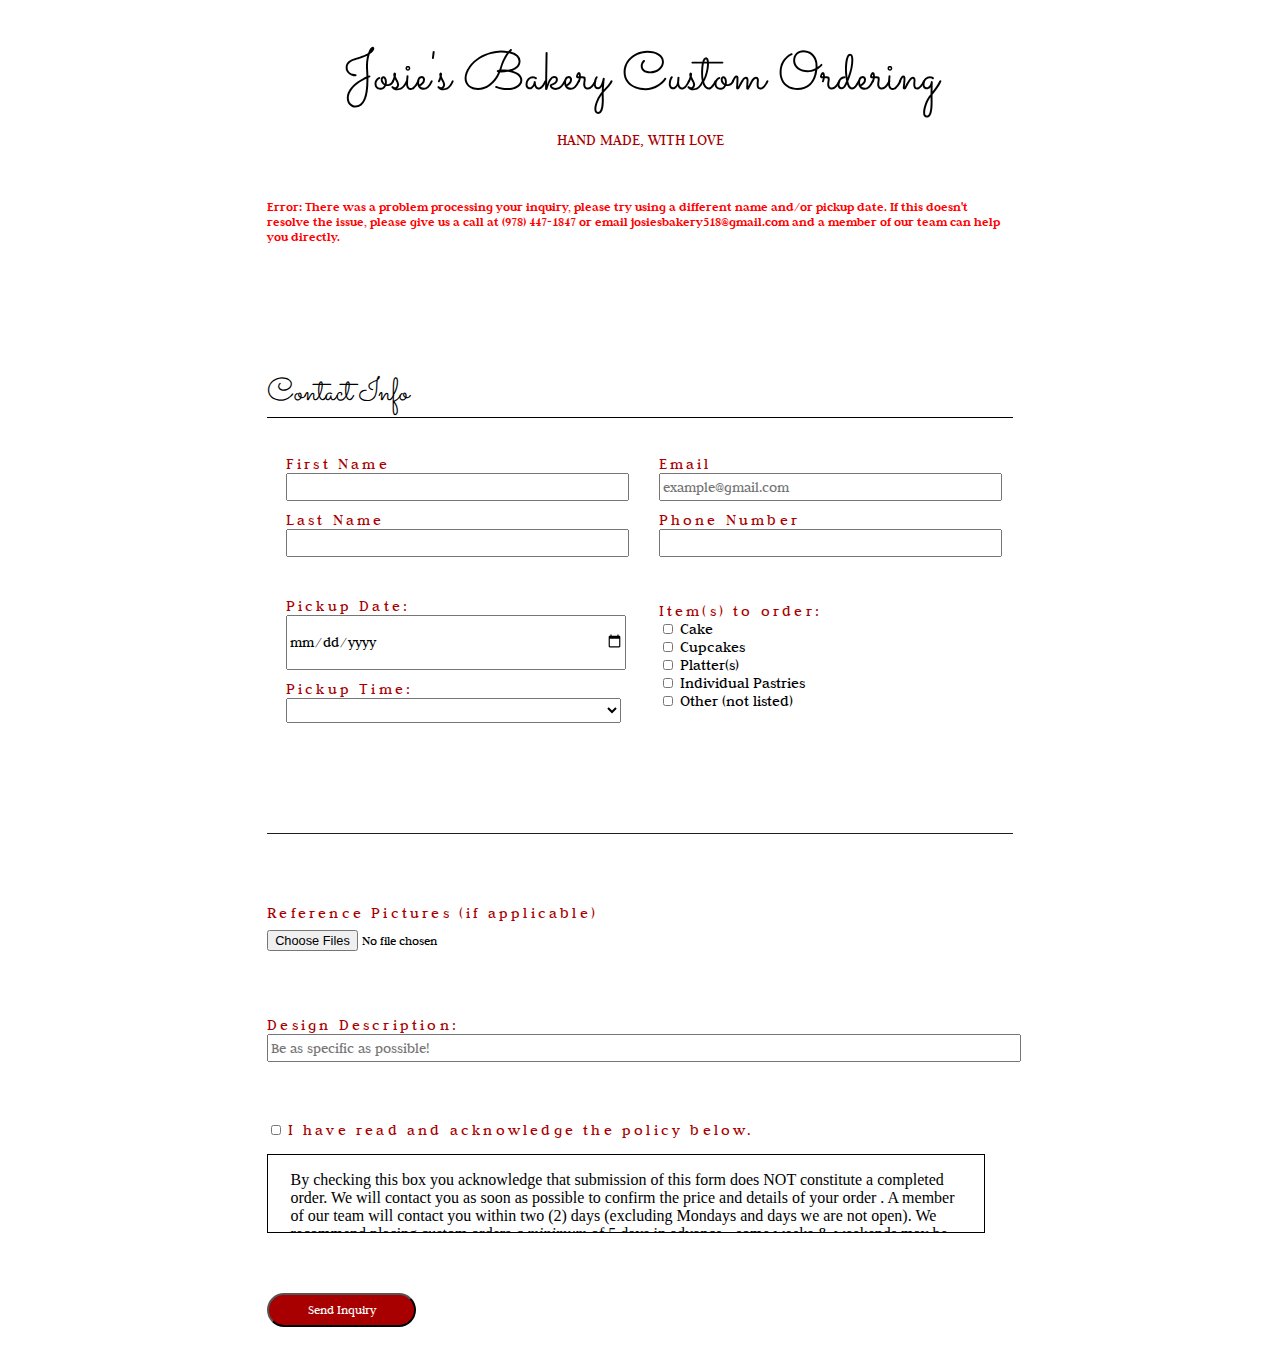
<file: main-version/templates/index.html>
<!DOCTYPE html>

<html>

<head>
  <meta charset="utf-8">
</head>
<header>
  <link rel="stylesheet" href="../static/form.css">
  <link rel="stylesheet" href="https://fonts.googleapis.com/css?family=Sacramento">
  <link rel="stylesheet" href="https://fonts.googleapis.com/css?family=Judson">
</header>

<body>

  <div class="title">Josie's Bakery Custom Ordering</div>
  <div class="subtitle">HAND MADE, WITH LOVE</div>

  <div id='errorMessageDiv' {{errorStatus}}>
    <h2 id='errorMessage'>Error: There was a problem processing your inquiry, please try using a different name and/or pickup date. If this doesn't resolve the issue, please give us a call at (978) 447-1847 or email josiesbakery518@gmail.com and a member of our team can help you directly.</h2>
  </div>

  <div class="bodyContainer">

    <div class="formColumn">
      <form id="formID" name="formName" action="/received" method="post" enctype="multipart/form-data">

        <div class="labelRow" id="contactInfoLabel">
          <div class="optionsLabel">Contact Info</div>
        </div>

        <!-- First Row == F&L Name, Email, Phone -->
        <div class="nameInputRow">
          <div class="childColumn" id="fNameColumn">
            <label class="inputLabel">First Name</label><br>
            <input type="text" class="infoInput" id="firstName" name="First Name" value="" required><br>
            <label class="inputLabel">Last Name</label><br>
            <input type="text" class="infoInput" id="lastName" name="Last Name" value="" required> 
          </div>
          <div class="childColumn" id="lNameColumn">
            <label class="inputLabel">Email</label><br>
            <input type="email" class="infoInput" id="emailLabel" name="Email" value=""
              placeholder="example@gmail.com" required><br>
            <label class="inputLabel">Phone Number</label><br>
            <input type="tel" class="infoInput" id="phoneInput" name="Phone Number" value="" required>
          </div>
        </div>


        <!-- Second Row == Pickup Date & Time & options selection -->
        <div class="date-itemsInputRow">

          <!-- Left Column -->
          <div class="childColumn" id="dateColumn">
            <label class="inputLabel">Pickup Date:</label>
            <input type="date" class="infoInput" id="dateInput" name="Date" value="" onChange="checkTimes()"
              required>

            <label class="inputLabel">Pickup Time:</label><br>
            <select type="select" class="infoInput" id="timeInput" value="" name="Time" required>
              <option value=""> </option>
              <option class="options" value="900am" id="900am" name="900am">9:00 AM</option>
              <option class="options" value="930am" id="930am" name="930am">9:30 AM</option>
              <option class="options" value="1000am" id="1000am" name="1000am">10:00 AM</option>
              <option class="options" value="1030am" id="1030am" name="1030am">10:30 AM</option>
              <option class="options" value="1100am" id="1100am" name="1100am">11:00 AM</option>
              <option class="options" value="1130am" id="1130am" name="1130am">11:30 AM</option>
              <option class="options" value="1200pm" id="1200pm" name="1200pm">12:00 PM</option>
              <option class="options" value="1230pm" id="1230pm" name="1230pm">12:30 PM</option>
              <option class="options" value="100pm" id="100pm" name="100pm">1:00 PM</option>
              <option class="options" value="130pm" id="130pm" name="130pm">1:30 PM</option>
              <option class="options" value="200pm" id="200pm" name="200pm">2:00 PM</option>
              <option class="options" value="230pm" id="230pm" name="230pm">2:30 PM</option>
              <option class="options" value="300pm" id="300pm" name="300pm">3:00 PM</option>
              <option class="options" value="330pm" id="330pm" name="330pm">3:30 PM</option>
              <option class="options" value="400pm" id="400pm" name="400pm">4:00 PM</option>
              <option class="options" value="430pm" id="430pm" name="430pm">4:30 PM</option>
              <option class="options" value="500pm" id="500pm" name="500pm">5:00 PM</option>
              <option class="options" value="530pm" id="530pm" name="530pm">5:30 PM</option>
              <option class="options" value="600pm" id="600pm" name="600pm">6:00 PM</option>
              <option class="options" value="630pm" id="630pm" name="630pm">6:30 PM</option>
              <option class="options" value="700pm" id="700pm" name="700pm">7:00 PM</option>
              <option class="options" value="730pm" id="730pm" name="730pm">7:30 PM</option>
            </select>

            <script type="text/javascript">

              // Code for restricting the date people can choose 
              // --> Doesn't allow booking within 3 days
              // --> Blocks out days in the past

              var today = new Date();
              var dd = today.getDate() + 4; //add 4 days so people can't place custom orders witin 3 days
              var mm = today.getMonth() + 1;
              var yyyy = today.getFullYear();

              // Checks that mm & dd are valid inputs to dateInput
              function mmddToString() {
                if (dd < 10) {dd = '0' + dd;}
                else {dd.toString();}
                if (mm < 10) {mm = '0' + mm;}
                else {mm.toString();}
              }

              mmddToString();

              lom31 = ['01', '03', '05', '07', '10', '12'];
              lom30 = ['04', '06', '09', '11'];

              // Make sure today + 4 is a valid day
              // --> Not "Sept 31st", "Feb 29th" etc . . .
              if ((lom31.includes(mm) && dd > 31) || (lom30.includes(mm) && dd > 30)) {

                // Convert mm and dd back to decimal (int)
                mm = parseInt(mm);
                dd = parseInt(dd);

                // Find how many days over
                diff = 30 - dd;

                // Check if mm + 1 is 13 (Jan) 
                // --> If yes: mm -> 0
                if ((mm + 1) == 13) {mm = 0;}
                // --> If no: mm -> mm + 1
                else {mm = mm + 1;}

                // Set the day to the correct day based on the difference & make diff positive
                dd = diff * -1;

                // Reset mm & dd to strings
                mmddToString();
              }

              today = yyyy + '-' + mm + '-' + dd;
              document.getElementById("dateInput").setAttribute("min", today);


              // Function that updates the options for time based on the selected day of the week
              // IDEA *** get rid of the "day of week" field and somehow convert the input from the 
              //          "dateInput" field to recognize the day of the week instead
              // --> For now this will do

              function checkTimes() {

                // Get the currently selected value of dayOfWeek

                var selectedDate = document.getElementById("dateInput").valueAsDate;
                var thisDate = new Date(selectedDate);
                var dow = thisDate.getDay();

                // Check if Monday is selected
                if (dow == 0) {
                  document.getElementById("dateInput").value = null;
                  alert("We are closed on Mondays :(")
                }
                // Lists of the off hours for each day/range of days 
                var tues_weds_thurs_off_hours = ['900am', '930am', '600pm', '630pm', '700pm', '730pm'];
                var fri_sat_off_hours = ['900am', '930am'];
                var sun_off_hours = ['500pm', '530pm', '600pm', '630pm', '700pm', '730pm'];

                // List of all the possible times 
                var timeOffPossibilities = ['900am', '930am', '1000am', '1030am', '1100am', '1130am', '1200pm', '1230pm', '100pm', '130pm', '200pm', '230pm', '300pm', '400pm', '430pm', '500pm', '530pm', '600pm', '630pm', '700pm', '730pm'];

                // Call the setDisabled function based on the currently selected day in dayOfWeek
                if (dow == 6) {setDisabled(sun_off_hours);}
                else if (dow >= 1 && dow < 4) {setDisabled(tues_weds_thurs_off_hours);}
                else if (dow >= 4 && dow <= 5) {setDisabled(fri_sat_off_hours);}


                // Takes in a list of times to be disabled 
                // --> Disables those times in the timeInput
                // --> Enables all other times in the timeInput 

                function setDisabled(dayOffHoursList) {
                  for (var i = 0; i < timeOffPossibilities.length; i++) {
                    thisTime = document.getElementById(timeOffPossibilities[i]);
                    if (dayOffHoursList.includes(timeOffPossibilities[i])) {
                      thisTime.disabled = true;
                    }
                    else {thisTime.disabled = false;}
                  }
                }
              }

              // Calls checkTimes the first time the script runs to initialize
              checkTimes();

            </script>
          </div>

          <!-- Right Column -->
          <div class="childColumn" id="itemsSelectionColumn">
            <label class="inputLabel" id="itemsToOrderLabel">Item(s) to order:</label><br>
            <!-- Cake option -->
            <input type="checkbox" class="typeOption" id="cakeOption" value="on" name="Cake Order"
              onchange="updateOptions(0)">
            <label class="typeOptionLabel">Cake</label><br>
            <!-- Cupcake option -->
            <input type="checkbox" class="typeOption" id="cupcakeOption" value="on" name="Cupcake Order"
              onchange="updateOptions(1)">
            <label class="typeOptionLabel">Cupcakes</label><br>
            <!-- Platter option -->
            <input type="checkbox" class="typeOption" id="platterOption" value="on" name="Platter Order"
              onchange="updateOptions(2)">
            <label class="typeOptionLabel">Platter(s)</label><br>
            <!-- Pastries option -->
            <input type="checkbox" class="typeOption" id="pastriesOption" value="on" name="Pastries Order"
              onchange="updateOptions(3)">
            <label class="typeOptionLabel">Individual Pastries</label><br>
            <!-- Other option -->
            <input type="checkbox" class="typeOption" id="otherOption" value="on" name="Other Order"
              onchange="updateOptions(4)">
            <label class="typeOptionLabel">Other (not listed)</label><br><br>
          </div>

        </div>

        <!-- Cake Options -->
        <div class="labelRow" id="cakeLabelRow">
          <div class="optionsLabel" id="cakeOptionsLabel">Cake Options</div>
        </div>
        <div class="optionsRow" id="cakeOptionsRow">
          <!-- Break cake options row into two columns -->

          <!-- Left Column -->
          <div class="childColumn" name="cakeLeftColumn" id="cakeLeftColumn">
            <label class="inputLabel" id="cakeSizeLabel">Cake Size</label><br>
            <select class="typeSelect" id="cakeSize" value="" name="Cake Size">
              <option value=""> </option>
              <option class="options" value="6 inch" id="6_inch">6 inch</option>
              <option class="options" value="7 inch" id="7_inch">7 inch</option>
              <option class="options" value="8 inch" id="8_inch">8 inch</option>
              <option class="options" value="9 inch" id="9_inch">9 inch</option>
              <option class="options" value="10 inch" id="10_inch">10 inch</option>
              <option class="options" value="11 inch" id="11_inch">11 inch</option>
              <option class="options" value="12 inch" id="12_inch">12 inch</option>
              <option class="options" value="customSize" id="customSize">Other/Tiered</option>
              <option class="options" value="unsure" id="unsure">Unsure</option>
            </select><br>

            <label class="inputLabel" id="servingCountLabel">Number of Servings</label><br>
            <input type="number" class="infoInput" id="servingCount" name="Serving Count" value="" min="0"><br>

            <label class="inputLabel" id="outsideBCFlavor">Outer Buttercream</label><br>
            <select class="typeSelect" id="outsideBCFlavor" name="Outside Buttercream">
              <option value=""> </option>
              <option class="options" value="Vanilla" id="bcOVanilla">Vanilla</option>
              <option class="options" value="Chocolate" id="bcOChocolate">Chocolate</option>
              <option class="options" value="Cream Cheese" id="bcOCreamCheese">Cream Cheese</option>
              <option class="options" value="Strawberry" id="bcOStrawberry">Strawberry</option>
              <option class="options" value="Raspberry" id="bcORaspberry">Raspberry</option>
              <option class="options" value="Lemon" id="bcOLemon">Lemon</option>
              <option class="options" value="Coconut" id="bcOCoconut">Coconut</option>
              <option class="options" value="Almond" id="bcOAlmond">Almond</option>
              <option class="options" value="Nutella" id="bcONutella">Nutella</option>
              <option class="options" value="Peanut Butter" id="bcOPeanutButter">Peanut Butter</option>
              <option class="options" value="Oreo" id="bcOOreo">Oreo</option>
              <option class="options" value="Caramel" id="bcOCaramel">Caramel</option>
              <option class="options" value="Caramel Macchiato" id="bcOCaramelMacc">Caramel Macchiato</option>
              <option class="options" value="Cookie Butter" id="bcOCookieButter">Cookie Butter</option>
              <option class="options" value="Cannoli with chips" id="bcOCannCC">Cannoli WITH Choc. Chips</option>
              <option class="options" value="Cannoli no chips" id="bcOCannPL">Cannoli NO Choc. Chips</option>
              <option class="options" value="Fondant" id="bcOFondant">Fondant (Covered)</option>
              <option class="options" value="Other" id="bcOOther">Other/Not Listed</option>
            </select>
          </div>

          <!-- Right Column -->
          <div class="childColumn" name="cakeRightColumn" id="cakeRightColumn">
            <label class="inputLabel" id="cakeFlavorLabel">Cake Flavor</label><br>
            <select class="typeSelect" id="cakeFlavor" name="Cake Flavor">
              <option value=""> </option>
              <option class="options" value="White" id="ckWhite">White</option>
              <option class="options" value="Yellow" id="ckYellow">Yellow</option>
              <option class="options" value="Chocolate" id="ckChocolate">Chocolate</option>
              <option class="options" value="Red Velvet" id="ckRedVelvet">Red Velvet</option>
              <option class="options" value="Funfetti" id="ckFunfetti">Funfetti</option>
              <option class="options" value="Carrot" id="ckCarrot">Carrot</option>
              <option class="options" value="Spice" id="ckSpice">Spice</option>
              <option class="options" value="Marble" id="ckMarble">Marble</option>
            </select><br>

            <label class="inputLabel" id="bcFillingLabel">Filling Flavor</label><br>
            <select class="typeSelect" id="bcFilling" name="Buttercream Filling">
              <option value=""> </option>
              <option class="options" value="Vanilla" id="bcFVanilla">Vanilla</option>
              <option class="options" value="Chocolate" id="bcFChocolate">Chocolate</option>
              <option class="options" value="Cream Cheese" id="bcFCreamCheese">Cream Cheese</option>
              <option class="options" value="Strawberry" id="bcFStrawberry">Strawberry</option>
              <option class="options" value="Raspberry" id="bcFRaspberry">Raspberry</option>
              <option class="options" value="Lemon" id="bcFLemon">Lemon</option>
              <option class="options" value="Coconut" id="bcFCoconut">Coconut</option>
              <option class="options" value="Almond" id="bcFAlmond">Almond</option>
              <option class="options" value="Nutella" id="bcFNutella">Nutella</option>
              <option class="options" value="Peanut Butter" id="bcFPeanutButter">Peanut Butter</option>
              <option class="options" value="Oreo" id="bcFOreo">Oreo</option>
              <option class="options" value="Caramel" id="bcFCaramel">Caramel</option>
              <option class="options" value="Caramel Macchiato" id="bcFCaramelMacc">Caramel Macchiato</option>
              <option class="options" value="Cookie Butter" id="bcFCookieButter">Cookie Butter</option>
              <option class="options" value="Cannoli with chips" id="bcFCannCC">Cannoli WITH Choc. Chips</option>
              <option class="options" value="Cannoli no chips" id="bcFCannPL">Cannoli NO Choc. Chips</option>
              <option class="options" value="Other" id="bcFOther">Other/Not Listed</option>
            </select><br>

            <label class="inputLabel" id="messageInputLabel">Message (Writing)</label>
            <input type="text" class="infoInput" placeholder='"Happy Birthday John"' name="Message" value="">
          </div>
        </div>


        <!-- Cupcake Options -->
        <div class="labelRow" id="cupcakeLabelRow">
          <div class="optionsLabel" id="cupcakeOptionsLabel">Cupcake Options</div>
        </div>
        <div class="optionsRow" id="cupcakeOptionsRow">

          <!-- Left Column -->
          <div class="childColumn" id="cupcakeLeftColumn">

            <!-- Cupcake flavor(s) selection -->
            <label class="inputLabel" id="cupcakeFlavorLabel">Cupcake Flavors [count]</label><br>

            <input type="number" class="ccTypeOption" value="" id="ccWhite" name="White Cupcakes" min="0">
            <label class="typeOptionLabel" id="ccWhiteLabel">White</label><br>

            <input type="number" class="ccTypeOption" value="" id="ccYellow" name="Yellow Cupcakes" min="0">
            <label class="typeOptionLabel" id="ccYellowLabel">Yellow</label><br>

            <input type="number" class="ccTypeOption" value="" id="ccChocolate" name="Chocolate Cupcakes" min="0">
            <label class="typeOptionLabel" id="ccChocolateLabel">Chocolate</label><br>

            <input type="number" class="ccTypeOption" value="" id="ccRedVelvet" name="RV Cupcakes" min="0">
            <label class="typeOptionLabel" id="ccRedVelvetLabel">Red Velvet</label><br>

            <input type="number" class="ccTypeOption" value="" id="ccFunfetti" name="Funfetti Cupcakes" min="0">
            <label class="typeOptionLabel" id="ccFunfettiLabel">Funfetti</label><br>

            <input type="number" class="ccTypeOption" value="" id="ccCarrot" name="Carrot Cupcakes" min="0">
            <label class="typeOptionLabel" id="ccCarrotLabel">Carrot</label><br>

            <input type="number" class="ccTypeOption" value="" id="ccSpice" name="Spice Cupcakes" min="0">
            <label class="typeOptionLabel" id="ccSpiceLabel">Spice</label><br>

          </div>

          <!-- Right Column -->
          <div class="childColumn" id="cupcakeRightColumn">

            <!-- Selection -->
            <label class="inputLabel" id="ccSelectionLabel">Type/Size:</label><br>

            <input type="number" class="ccTypeOption" id="ccMini" name="Mini Cupcakes" min="0">
            <label class="typeOptionLabel" value="" id="ccWhiteLabel">Mini (pre-order only)</label><br>

            <input type="number" class="ccTypeOption" id="ccStandard" name="Standard Cupcakes" min="0">
            <label class="typeOptionLabel" value="" id="ccStandardLabel">Standard</label><br>

            <label class="inputLabel" id="ccDescLabel">Buttercream Flavor(s)</label>
            <input type="text" class="infoInput" id="ccButtercreamDesc" placeholder='Ex. "6x vanilla & 6x chocolate"'
              name="Cupcake Buttercream ">
          </div>
        </div>


        <!-- Platter Options -->
        <div class="labelRow" id="platterLabelRow">
          <label class="optionsLabel" id="platterOptionsLabel">Platter Options</label>
        </div>
        <div class="optionsRow" id="platterOptionsRow">
          <!-- Left Column -->
          <div class="childColumn" id="plattersLeftColumn">
            <label class="inputLabel" id="pastryPlattersLabel">Pastry Platters</label><br><br>
            <input type="number" value="" id="smPastryPlatterCount" class="platTypeOption" name="Sm. Pastry Platter" min="0">
            <label class="typeOptionLabel" id="smPastryPlatterCountLabel">Small (~35 pieces)</label><br>
            <input type="number" value="" id="lgPastryPlatterCount" class="platTypeOption" name="Lg. Pastry Platter" min="0">
            <label class="typeOptionLabel" id="smPastryPlatterCountLabel">Large (~50 pieces)</label>
          </div>
          <!-- Right Column -->
          <div class="childColumn" id="plattersRightColumn">
            <label class="inputLabel" id="pastryPlattersLabel">Cookie Platters</label><br><br>
            <input type="number" value="" id="smCookiePlatterCount" class="platTypeOption" name="Sm. Cookie Platter" min="0">
            <label class="typeOptionLabel" id="smCookiePlatterCountLabel">Small (~35 pieces)</label><br>
            <input type="number" value="" id="lgCookiePlatterCount" class="platTypeOption" name="Lg. Cookie Platter" min="0">
            <label class="typeOptionLabel" id="smCookiePlatterCountLabel">Large (~50 pieces)</label>
          </div>
        </div>


        <!-- Pastry Options -->
        <div class="labelRow" id="pastriesLabelRow">
          <label class="optionsLabel" id="pastriesOptionsLabel">Pastry Options</label>
        </div>
        <div class="optionsRow" id="pastriesOptionsRow">
          <div class="childColumn" id="pastriesInputColumn">
            <label class="inputLabel" id="pastriesInputLabel">List the pastries you'd like:</label>
            <textarea id="pastriesInput" class="infoInput"
              placeholder='Ex. "24 chocolate chip cannolis, 12 plain cannolis"' name="Pastries"></textarea>
          </div>
        </div>


        <!-- Other Options -->
        <div class="labelRow" id="otherLabelRow">
          <label class="optionsLabel" id="Other Options">Other Options</label>
        </div>
        <div class="optionsRow" id="otherOptionsRow">
          <div class="childColumn" id="otherInputColumn">
            <label class="inputLabel" id="otherInputLabel">Please describe what you are looking for:</label>
            <textarea id="otherInput" class="infoInput" name="Other Description"></textarea>
          </div>
        </div>

        <br>
        <hr class="divider">
        <!-- Image/Reference Input -->
        <div id="imageInputDiv">
          <br><label class="inputLabel" id="imgInputLabel">Reference Pictures (if applicable)</label><br>
          <input type="file" class="imageInput" id="imageInput" name="Images"  accept="image/*" multiple><br>

          <label class="inputLabel" id="designDescriptionLabel">Design Description:</label>
          <input type="textarea" class="infoInput" id="designeDescription" placeholder="Be as specific as possible!" name="Design Description">

        </div>

        <!-- Javascript for handling the showing/hiding of the labelRows and their respective optionsRows -->
        <script type="text/javascript">

          /* Function that shows or hides respective labelRows and optionRows based on which options are selected */
          function updateOptions(i) {
            options = ["cakeOption", "cupcakeOption", "platterOption", "pastriesOption", "otherOption"];
            rows = ["cakeOptionsRow", "cupcakeOptionsRow", "platterOptionsRow", "pastriesOptionsRow", "otherOptionsRow"]
            labelRows = ["cakeLabelRow", "cupcakeLabelRow", "platterLabelRow", "pastriesLabelRow", "otherLabelRow"]

            thisOption = document.getElementById(options[i]);
            thisRow = document.getElementById(rows[i]);
            thisLabelRow = document.getElementById(labelRows[i]);

            if (thisOption.checked) {thisRow.style.display = "flex"; thisLabelRow.style.display = "block"; thisOption.value = true;}
            else {thisRow.style.display = "none"; thisLabelRow.style.display = "none"; thisOption.value = false;}
          }

          /* Call updateOptions on first run to initialize */
          for (var i = 0; i < 5; i++)
            updateOptions(i);
        </script>


        <!-- Disclosure -->
        <div id="policyLabelDiv">
          <input type="checkbox" id="policyInput" class="typeOption" name="Policy Agreement" required>
          <label for="policy" class="inputLabel" id="policyLabel">I have read and acknowledge the policy below.</label><br>
        </div>


        <div id="policyContainer">
          <p id="policy">
            By checking this box you acknowledge that submission of this form does NOT constitute a completed order.
            We will contact you as soon as possible to confirm the price and details of your order .
            A member of our team will contact you within two (2) days (excluding Mondays and days we are not open).
            We recommend placing custom orders <i>a minimum</i> of 5 days in advance - some weeks & weekends
           may be booked out much further than that. There are many weekends where we book more than 7 days in advance.
           In the case that we are unable to take your order, most days we do have pre-made cakes in-store
           that are <i>limited in availability</i> and are first-come-first-serve. During times where we are particularly busy, we prioritize
           custom pre-orders and sometimes sell out of in-store cakes. We apologize for any inconvenience.
          </p>
        </div>

        <input type="submit" id="submitButton" class="submitButton" value="Send Inquiry">
      </form>

    </div>
  </div>

</body>

</html>
</file>
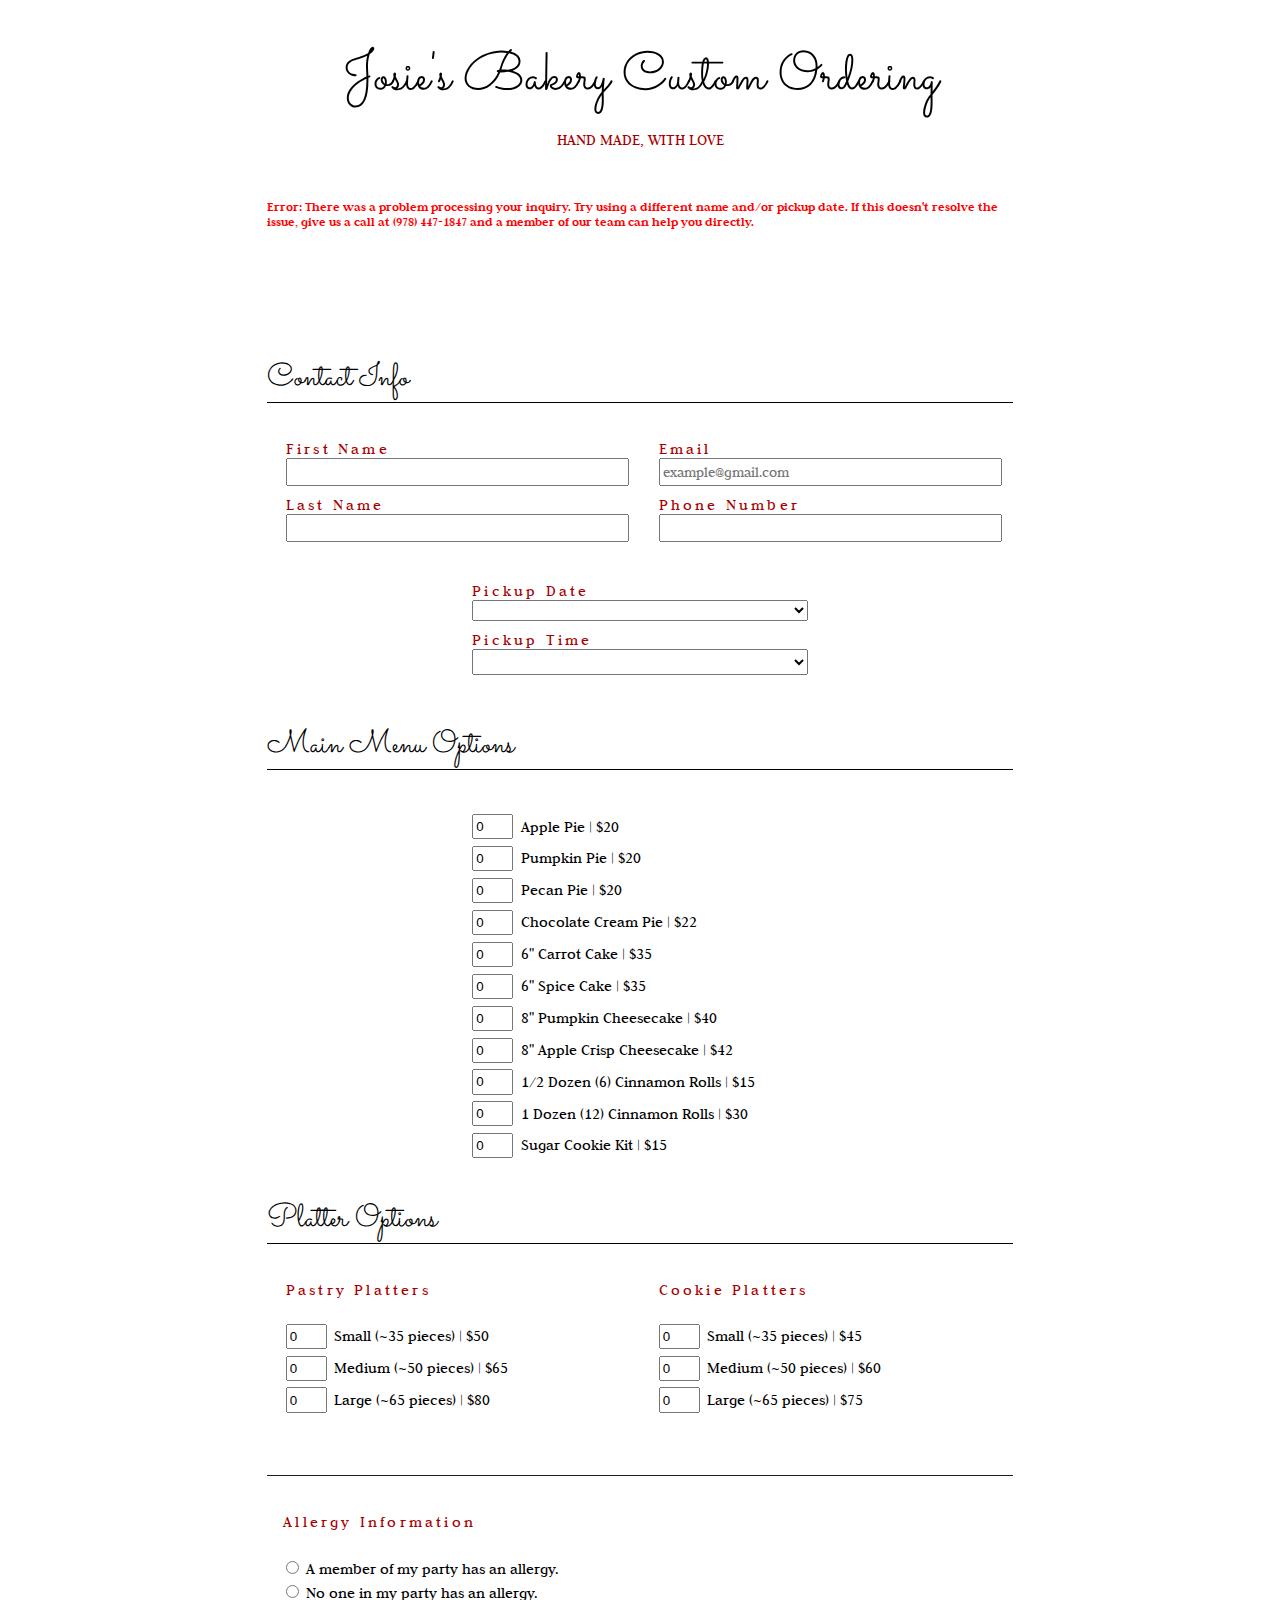
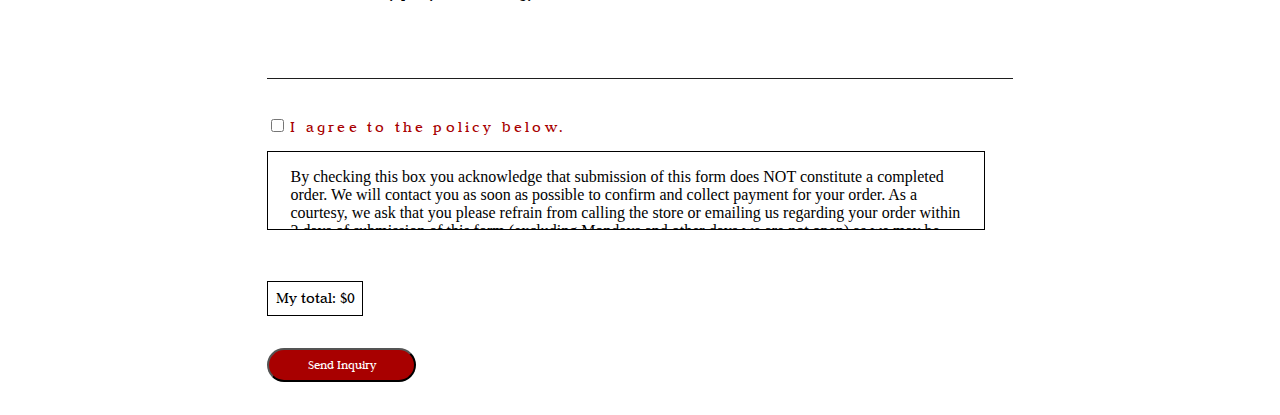
<file: thanksgiving-version/templates/index.html>
<!DOCTYPE html>

<html>

<head>
  <meta charset="utf-8">
</head>
<header>
  <link rel="stylesheet" href="../static/form.css">
  <link rel="stylesheet" href="https://fonts.googleapis.com/css?family=Sacramento">
  <link rel="stylesheet" href="https://fonts.googleapis.com/css?family=Judson">
</header>

<body>

  <div class="title">Josie's Bakery Custom Ordering</div>
  <div class="subtitle">HAND MADE, WITH LOVE</div>

  <div id='errorMessageDiv' {{errorStatus}}>
      <h2 id='errorMessage'>Error: There was a problem processing your inquiry. Try using a different name and/or pickup date. If this doesn't resolve the issue, give us a call at (978) 447-1847 and a member of our team can help you directly.</h2>
  </div>
    
  <div class="bodyContainer">
    </div>
    <div class="formColumn">
      <form id="formID" name="formName" action="/received" method="post" enctype="multipart/form-data">

        <div class="labelRow" id="contactInfoLabel">
          <div class="optionsLabel">Contact Info</div>
        </div>

        <!-- First Row == F&L Name, Email, Phone -->
        <div class="nameInputRow">
          <div class="childColumn" id="fNameColumn">
            <label class="inputLabel">First Name</label><br>
            <input type="text" class="infoInput" id="firstName" name="First Name" value="" required><br>
            <label class="inputLabel">Last Name</label><br>
            <input type="text" class="infoInput" id="lastName" name="Last Name" value="" required> 
          </div>
          <div class="childColumn" id="lNameColumn">
            <label class="inputLabel">Email</label><br>
            <input type="email" class="infoInput" id="emailLabel" name="Email" value=""
              placeholder="example@gmail.com" required><br>
            <label class="inputLabel">Phone Number</label><br>
            <input type="tel" class="infoInput" id="phoneInput" name="Phone Number" value="" required>
          </div>
        </div>


        <!-- Second Row == Pickup Date & Time & options selection -->
        <div class="date-itemsInputRow">

          <!-- Left Column -->
          <div class="childColumn" id="dateColumn">
            <label class="inputLabel">Pickup Date</label>
            <select type="select" class="infoInput" id="dateInput" value="" name="Date" required>
              <option value=""> </option>
              <option class="options" value="Tuesday" name="Tuesday">Tuesday Nov. 22nd</option>
              <option class="options" value="Wednesday" name="Wednesday">Wednesday Nov. 23rd</option>
            </select>

            <label class="inputLabel">Pickup Time</label><br>
            <select type="select" class="infoInput" id="timeInput" value="" name="Time" required>
              <option value=""> </option>
              <option class="options" value="1000am" id="1000am" name="1000am">10:00 AM</option>
              <option class="options" value="1030am" id="1030am" name="1030am">10:30 AM</option>
              <option class="options" value="1100am" id="1100am" name="1100am">11:00 AM</option>
              <option class="options" value="1130am" id="1130am" name="1130am">11:30 AM</option>
              <option class="options" value="1200pm" id="1200pm" name="1200pm">12:00 PM</option>
              <option class="options" value="1230pm" id="1230pm" name="1230pm">12:30 PM</option>
              <option class="options" value="100pm" id="100pm" name="100pm">1:00 PM</option>
              <option class="options" value="130pm" id="130pm" name="130pm">1:30 PM</option>
              <option class="options" value="200pm" id="200pm" name="200pm">2:00 PM</option>
              <option class="options" value="230pm" id="230pm" name="230pm">2:30 PM</option>
              <option class="options" value="300pm" id="300pm" name="300pm">3:00 PM</option>
              <option class="options" value="330pm" id="330pm" name="330pm">3:30 PM</option>
              <option class="options" value="400pm" id="400pm" name="400pm">4:00 PM</option>
              <option class="options" value="430pm" id="430pm" name="430pm">4:30 PM</option>
              <option class="options" value="500pm" id="500pm" name="500pm">5:00 PM</option>
              <option class="options" value="530pm" id="530pm" name="530pm">5:30 PM</option>
            </select>

          </div>
        </div>

        <!-- Regular Menu Options -->
        <div class="labelRow" id="mainMenuLabelRow">
          <label class="optionsLabel" id="mainMenuLabel">Main Menu Options</label>
        </div>
        <div class="optionsRow" id="mainMenuOptionsRow">
          <div class="childColumn" id="menuColumn">
            <input type="number" value="0" id="applePieCount" name="Apple Pie"  class="typeOption" onchange="price(20,'applePieCount')" min="0">
            <label class="typeOptionLabel" id="applePieLabel">Apple Pie | $20</label><br>

            <input type="number" value="0" id="pumpPieCount" name="Pumpkin Pie"  class="typeOption" onchange="price(20,'pumpPieCount')" min="0">
            <label class="typeOptionLabel" id="pumpPieLabel">Pumpkin Pie | $20</label><br>

            <input type="number" value="0" id="pecanPieCount" name="Pecan Pie"  class="typeOption" onchange="price(20,'pecanPieCount')" min="0">
            <label class="typeOptionLabel" id="pecanPieLabel">Pecan Pie | $20</label><br>

            <input type="number" value="0" id="ccPieCount" name="Chocolate Cream Pie"  class="typeOption" onchange="price(22,'ccPieCount')" min="0">
            <label class="typeOptionLabel" id="ccPieLabel">Chocolate Cream Pie | $22</label><br>

            <input type="number" value="0" id="carrotCakeCount" name="Carrot Cake"  class="typeOption" onchange="price(35,'carrotCakeCount')" min="0">
            <label class="typeOptionLabel" id="carrotCakeLabel">6" Carrot Cake | $35</label><br>

            <input type="number" value="0" id="spiceCakeCount" name="Spice Cake"  class="typeOption" onchange="price(35,'spiceCakeCount')" min="0">
            <label class="typeOptionLabel" id="spiceCakeLabel">6" Spice Cake | $35</label><br>

            <input type="number" value="0" id="pumpChzckCount" name="Pumpkin Cheesecake"  class="typeOption" onchange="price(40,'pumpChzckCount')" min="0">
            <label class="typeOptionLabel" id="pumpChzckLabel">8" Pumpkin Cheesecake | $40</label><br>

            <input type="number" value="0" id="appleChzckCount" name="Apple Crisp Cheesecake"  class="typeOption" onchange="price(42,'appleChzckCount')" min="0">
            <label class="typeOptionLabel" id="appleChzckLabel">8" Apple Crisp Cheesecake | $42</label><br>

            <input type="number" value="0" id="hdCinnRollCount" name="HALF-DOZEN Cinnamon Rolls"  class="typeOption" onchange="price(15,'hdCinnRollCount')" min="0">
            <label class="typeOptionLabel" id="hdCinnRollLabel">1/2 Dozen (6) Cinnamon Rolls | $15</label><br>

            <input type="number" value="0" id="dozCinnRollCount" name="DOZEN Cinnamon Rolls"  class="typeOption" onchange="price(30,'dozCinnRollCount')" min="0">
            <label class="typeOptionLabel" id="dozCinnRollLabel">1 Dozen (12) Cinnamon Rolls | $30</label><br>

            <input type="number" value="0" id="sugarCookieCount" name="Sugar Cookie Kit" class="typeOption" onchange="price(15,'sugarCookieCount')" min="0">
            <label class="typeOptionLabel" id="sugarCookieLabel">Sugar Cookie Kit | $15</label> 

          </div>
        </div>
        
        <!-- Platter Options -->
        <div class="labelRow" id="platterLabelRow">
          <label class="optionsLabel" id="platterOptionsLabel">Platter Options</label>
        </div>
        <div class="optionsRow" id="platterOptionsRow">
          <!-- Left Column -->
          <div class="childColumn" id="plattersLeftColumn">
            <label class="inputLabel" id="pastryPlattersLabel">Pastry Platters</label><br><br>

            <input type="number" value="0" id="smPastryPlatterCount" class="typeOption" name="Sm. Pastry Platter" onchange="price(50,'smPastryPlatterCount')" min="0">
            <label class="typeOptionLabel" id="smPastryPlatterCountLabel">Small (~35 pieces) | $50</label><br>

            <input type="number" value="0" id="medPastryPlatterCount" class="typeOption" name="Med. Pastry Platter" onchange="price(65,'medPastryPlatterCount')" min="0">
            <label class="typeOptionLabel" id="medPastryPlatterCountLabel">Medium (~50 pieces) | $65</label><br>

            <input type="number" value="0" id="lgPastryPlatterCount" class="typeOption" name="Lg. Pastry Platter" onchange="price(80,'lgPastryPlatterCount')" min="0">
            <label class="typeOptionLabel" id="lgPastryPlatterCountLabel">Large (~65 pieces) | $80</label>
          </div>
          <!-- Right Column -->
          <div class="childColumn" id="plattersRightColumn">
            <label class="inputLabel" id="pastryPlattersLabel">Cookie Platters</label><br><br>

            <input type="number" value="0" id="smCookiePlatterCount" class="typeOption" name="Sm. Cookie Platter" onchange="price(45,'smCookiePlatterCount')" min="0">
            <label class="typeOptionLabel" id="smCookiePlatterCountLabel">Small (~35 pieces) | $45</label><br>

            <input type="number" value="0" id="medCookiePlatterCount" class="typeOption" name="Med. Cookie Platter" onchange="price(60,'medCookiePlatterCount')" min="0">
            <label class="typeOptionLabel" id="medCookiePlatterCountLabel">Medium (~50 pieces) | $60</label><br>

            <input type="number" value="0" id="lgCookiePlatterCount" class="typeOption" name="Lg. Cookie Platter" onchange="price(75,'lgCookiePlatterCount')" min="0">
            <label class="typeOptionLabel" id="lgCookiePlatterCountLabel">Large (~65 pieces) | $75</label>
          </div>
        </div>

        <br>
        <hr class="divider" id="secondlastDivider">

        <div class="optionsRow" id="allergyRow">
          
          <div class="childColumn" id="allergyDiv">
            <fieldset id="allergyFieldset">
              <legend class="inputLabel" id="allergyOptionsLabel">Allergy Information</legend><br>
              <input type="radio" id="yesAllergies" name="Allergies" class="radioOption" onchange="allergy(1)">
              <label for="yesAllergies" class="typeOptionLabel">A member of my party has an allergy.</label><br>
              <input type="radio" id="noAllergies" name="Allergies" class="radioOption" onchange="allergy(0)" value="yesAllergies">
              <label for="noAllergies" class="typeOptionLabel" value="noAllergies">No one in my party has an allergy.</label>
            </fieldset>
            
            <br><br>
            <label for="allergyDescription" class="typeOptionLabel" id="allergyExplLabel" hidden>Please explain:</label>
            <input type="textarea" id="allergyDescription" name="Allergies Description" maxlength="30" placeholder='Ex. "Peanuts, Treenuts"' hidden>
          </div>
          
          <div class="childColumn"></div>
        </div>

        <hr class="divider" id="lastDivider">
    
        <script type="text/javascript">

          function allergy(t) {
            if (t == 0) {document.getElementById('allergyDescription').style.display = 'none'; 
                         document.getElementById('allergyExplLabel').style.display = 'none';
                        }
            else {document.getElementById('allergyDescription').style.display = 'flex';
                  document.getElementById('allergyExplLabel').style.display = 'flex';
                 }
          }


          var itemDict = {}
          function price(p,i) {
            var total = 0;
            var thisMult = document.getElementById(i).value;
            itemDict[i] = p*thisMult;
            
            for(var key in itemDict) { 
              total = total + itemDict[key]; 
            }

            document.getElementById('total').innerHTML = '$' + total.toString();
          }

          document.getElementById('total').innerHTML = '$0';

        </script>

        <!-- Disclosure -->
        <div id="policyLabelDiv">
          <input type="checkbox" id="policyInput" class="policyInput" name="Policy Agreement" required>
          <label for="policy" class="inputLabel" id="policyLabel">I agree to the policy below.</label><br>
        </div>

        <div id="policyContainer">
          <p id="policy">
            By checking this box you acknowledge that submission of this form does NOT constitute a completed order.
            We will contact you as soon as possible to confirm and collect payment for your order.
            As a courtesy, we ask that you please refrain from calling the store or emailing us regarding your order
            within 2 days of submission of this form (excluding Mondays and other days we are not open) as we may be
            processing the details of your order and may not be able to answer all your questions.
          </p>
        </div>

        <label class="typeOptionLabel" id="totalLabel">My total: <span id="total">$0</span></label><br><br>

        <input type="submit" id="submitButton" class="submitButton" value="Send Inquiry">
      </form>

    </div>

  </div>

  <div>
    <form id="loginForm" name="loginForm" action="/employee-login" method="post" hidden>
      <input type="submit" value="Employee Login" name="submitButton">
    </form>
  </div>
</body>

</html>
</file>
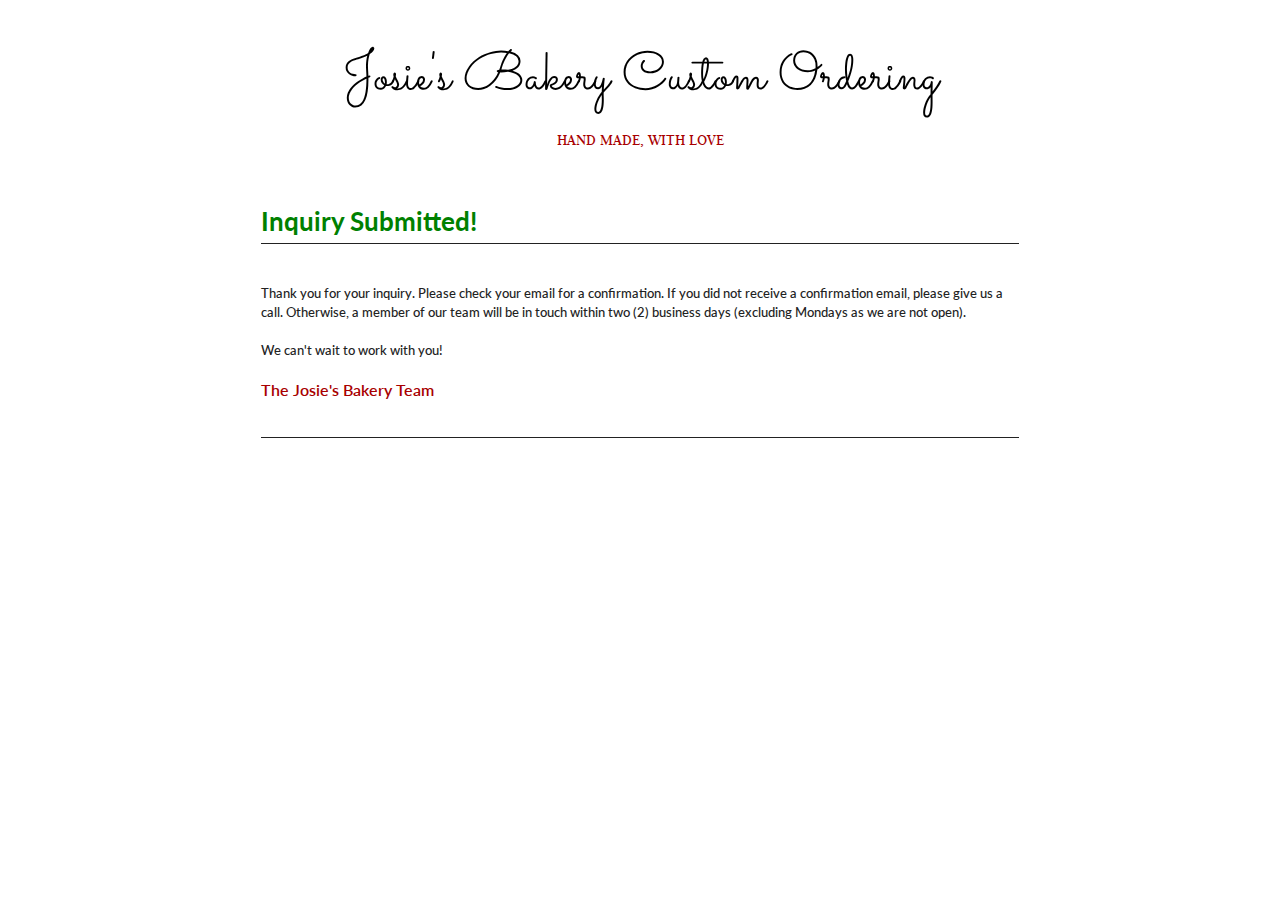
<file: main-version/templates/submission-received.html>
<!DOCTYPE html>
<html>

<header>
    <link rel="stylesheet" href="../static/sr.css">
    <link rel="stylesheet" href="https://fonts.googleapis.com/css?family=Sacramento">
    <link rel="stylesheet" href="https://fonts.googleapis.com/css?family=Judson">
    <link rel="stylesheet" href="https://fonts.googleapis.com/css?family=Lato">
</header>
    
<body>
    
    <div class="title">Josie's Bakery Custom Ordering</div>
    <div class="subtitle">HAND MADE, WITH LOVE</div>

    <div id="bodyContainer">
        <div id="confirmedMessage">
            <h1 id="confirmedLabel">Inquiry Submitted!</h1>
            <p id="message">
                Thank you for your inquiry. Please check your email for a confirmation. If you did
                not receive a confirmation email, please give us a call. Otherwise, a member of our 
                team will be in touch within two (2) business days (excluding Mondays as we are not 
                open).

                <br><br>We can't wait to work with you!<br><br>

                <p2 id="signature">The Josie's Bakery Team</p2>
            </p>
        </div>
    </div>
</body>

</html>
</file>
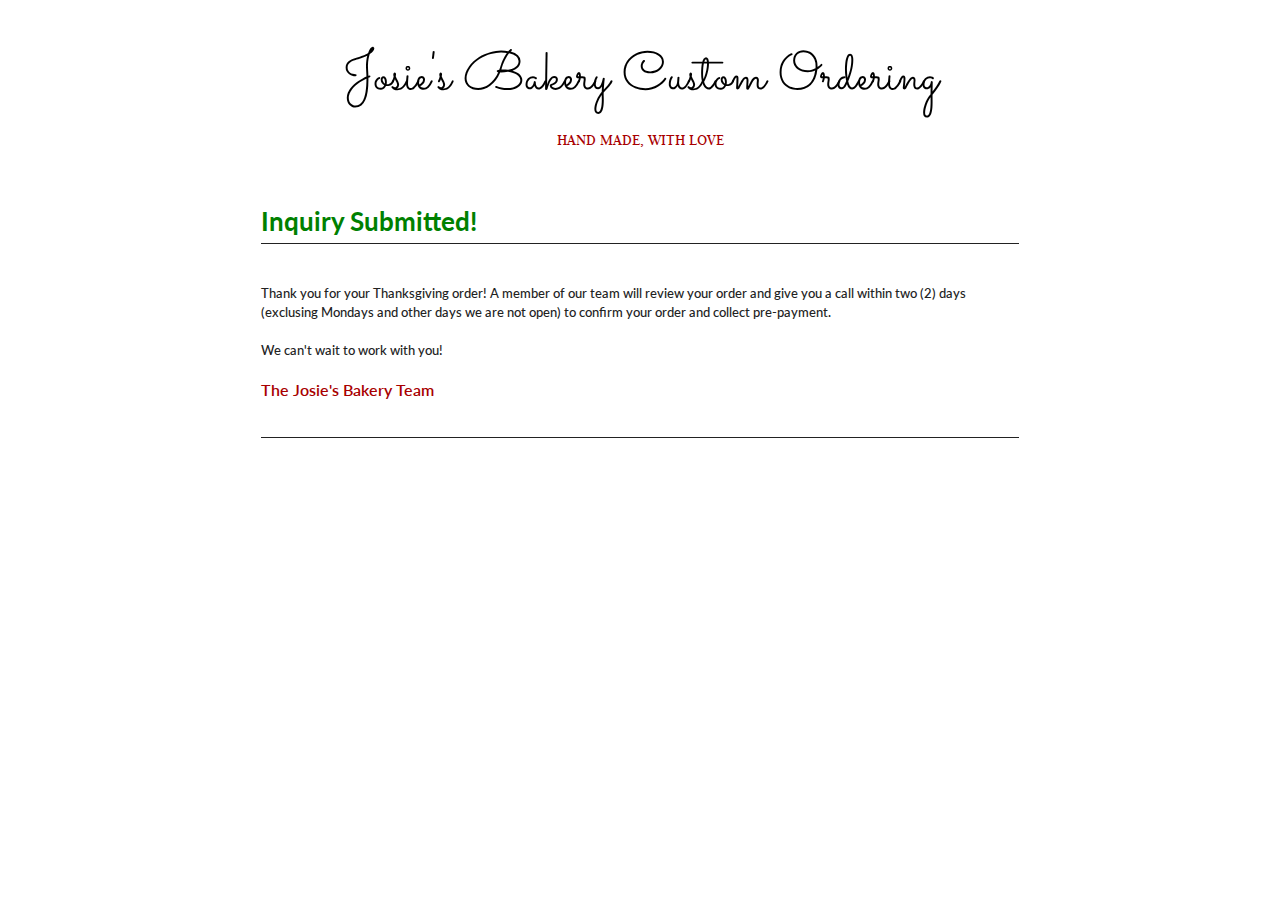
<file: thanksgiving-version/templates/submission-received.html>
<!DOCTYPE html>
<html>

<header>
    <link rel="stylesheet" href="../static/sr.css">
    <link rel="stylesheet" href="https://fonts.googleapis.com/css?family=Sacramento">
    <link rel="stylesheet" href="https://fonts.googleapis.com/css?family=Judson">
    <link rel="stylesheet" href="https://fonts.googleapis.com/css?family=Lato">
</header>
    
<body>
    
    <div class="title">Josie's Bakery Custom Ordering</div>
    <div class="subtitle">HAND MADE, WITH LOVE</div>

    <div id="bodyContainer">
        <div id="confirmedMessage">
            <h1 id="confirmedLabel">Inquiry Submitted!</h1>
            <p id="message">
                Thank you for your Thanksgiving order! A member of our team will review your order and 
                give you a call within two (2) days (exclusing Mondays and other days we are not open)
                to confirm your order and collect pre-payment.

                <br><br>We can't wait to work with you!<br><br>

                <p2 id="signature">The Josie's Bakery Team</p2>
            </p>
        </div>
    </div>
</body>

</html>
</file>
<file: main-version/static/form.css>
/* Josie's Bakery Custom Ordering */
.title {
    text-align: center;
    font-size: 4.25vw;
    font-family: "Sacramento", serif;
    margin-top: 3%;
}

/* Hand Made, With Love */
.subtitle {
    text-align: center;
    font-size: 1.25vw;
    font-family: "Judson", Geneva, Tahoma, sans-serif;
    padding-top: 1%;
    color: #a80000;
}

.divider {
    height: 0.05vw;
    width: 100%;
    border: none;
    background-color: rgb(30, 30, 30);
    margin-top: 7%;
    margin-bottom: 7%;
}

/* Largest Container */
.bodyContainer {
    display: flex;
    margin: auto;
    padding-top: 1%;
}

#errorMessage {
    font-size: 1vw;
    color: red;
    font-family: 'Judson', serif;
    margin: auto;
    width: 59%;
    margin-top: 4%;
}

/* Contains the main form */
.formColumn {
    width: 59%;
    height: 50%;
    margin: auto;
    margin-top: 4%;
    padding: 2%;
}

/* Formatting for all the rows that are direct children of the <form> */
.nameInputRow, .date-itemsInputRow, .optionsRow {
    display: flex;
    margin-bottom: 4%;
}

/* Rows that contain the section labels (Cake Options, Cupcake Options, etc ...) */
.labelRow {
    margin-top: 5%;
    padding-top: 0%;
    margin-bottom: 5%;
    font-size: 2.5vw;
    font-family: "Sacramento", serif; 
    text-align: left;
    border-bottom: 1px solid black;
}

/* Formatting for columns that are children to a given row, grandchildren to <form> */
.childColumn {
    width: 45%;
    margin: auto; 
    height: auto;
}

#pastriesInputColumn, #otherInputColumn {
    width: 90%;
}

#ccStandard, #ccButtercreamDesc {
    margin-bottom: 15%;
}

/* Input & Input Label Formatting */
.inputLabel {
    flex-direction: column;
    font-family: 'Judson', Geneva, Tahoma, sans-serif;
    width: 100%;
    margin: auto;
    margin-bottom: 1%;
    color: #a80000;
    font-size: 1.25vw;
    letter-spacing: 0.2rem;
}

/* Formatting for all the input fields */
.infoInput, .imageInput, .dayOfWeek, .typeSelect {
    font-size: 1.2vw;
    flex-direction: column;
    font-family:'Judson', Times, serif;
    width: 100%;
    height: 1.7vw;
    margin: auto;
    margin-bottom: 3%;
}

#designDescription, #pastriesInput {
    margin-top: 2%;
    padding-top: 2%;
}

#imageInput {
    height: 5vw;
    width: 20vw;
    font-size: 1vw;
    margin-top: 1%;
}

#timeInput {
    height: 2vw;
    font-size: 1.25vw;
}

#dateInput {
    height: 4vw;
}

/* Formatting for the checkboxes (typeOption & typeOptionLabel) */
.typeOption {
    height: 0.8vw;
    width: 0.8vw;
}

.ccTypeOption, .platTypeOption {
    height: 1.2vw;
    width: 2.2vw;
    margin-top: 2%;
}

.typeOptionLabel {
    font-size: 1.25vw;
    font-family: "Judson", serif;
}

.submitButton {
    background-color: #a80000;
    color: white;
    border-color: black;
    border-radius: 20px;
    border-width: 2px;
    font-size: 1vw;
    padding: 1%;
    font-family: "Judson", serif;
    width: 20%;
    height: auto;
}

#policyLabelDiv {
    font-size: 1vw;
    letter-spacing: normal;
    margin-top: 5%;
}

#policyContainer {
    font-size: 12;
    overflow-y: auto;
    height: 6vw;
    width: 90%;
    padding-left: 3%;
    padding-right: 3%;
    margin-top: 2%;
    margin-bottom: 8%;
    border: 1px solid #000000;
}

#designDescription {
    margin-bottom: 50%;
}

#footerMessage {
    font-size: 0.75vw;
    color: rgb(84, 84, 84);
    font-family: 'Judson', serif;
}
</file>
<file: thanksgiving-version/static/form.css>
/* Josie's Bakery Custom Ordering */
.title {
    text-align: center;
    font-size: 4.25vw;
    font-family: "Sacramento", serif;
    margin-top: 3%;
}

/* Hand Made, With Love */
.subtitle {
    text-align: center;
    font-size: 1.25vw;
    font-family: "Judson", Geneva, Tahoma, sans-serif;
    padding-top: 1%;
    color: #a80000;
}

.divider {
    height: 0.05vw;
    width: 100%;
    border: none;
    background-color: rgb(30, 30, 30);
    margin-top: 7%;
    margin-bottom: 7%;
}

#secondlastDivider, #lastDivider {
    margin-bottom: 5%;
    margin-top: 2%;
}

/* Largest Container */
.bodyContainer {
    display: flex;
    margin: auto;
    padding-top: 1%;
}

#errorMessage {
    font-size: 1vw;
    color: red;
    font-family: 'Judson', serif;
    margin: auto;
    width: 59%;
    margin-top: 4%;
  }
  
/* Contains the main form */
.formColumn {
    width: 59%;
    height: 50%;
    margin: auto;
    margin-top: 4%;
    padding: 2%;
}

/* Formatting for all the rows that are direct children of the <form> */
.nameInputRow, .date-itemsInputRow, .optionsRow {
    display: flex;
    margin-bottom: 4%;
}

/* Rows that contain the section labels (Cake Options, Cupcake Options, etc ...) */
.labelRow {
    margin-top: 5%;
    padding-top: 0%;
    margin-bottom: 5%;
    font-size: 2.5vw;
    font-family: "Sacramento", serif; 
    text-align: left;
    border-bottom: 1px solid black;
}

/* Formatting for columns that are children to a given row, grandchildren to <form> */
.childColumn {
    width: 45%;
    margin: auto; 
    height: auto;
}

#pastriesInputColumn, #otherInputColumn {
    width: 90%;
}

/* Input & Input Label Formatting */
.inputLabel {
    flex-direction: column;
    font-family: 'Judson', Geneva, Tahoma, sans-serif;
    width: 100%;
    margin: auto;
    margin-bottom: 1%;
    color: #a80000;
    font-size: 1.25vw;
    letter-spacing: 0.2rem;
}

/* Formatting for all the input fields */
.infoInput, .typeSelect {
    font-size: 1.2vw;
    flex-direction: column;
    font-family:'Judson', Times, serif;
    width: 100%;
    height: 1.7vw;
    margin: auto;
    margin-bottom: 3%;
}

#pastriesInput {
    margin-top: 2%;
    padding-top: 2%;
}

#timeInput {
    height: 2vw;
    font-size: 1.25vw;
}

/* Formatting for the checkboxes (typeOption & typeOptionLabel) */

.typeOption {
    height: 1.5vw;
    width: 2.6vw;
    margin-top: 2%;
    margin-right: 1%;
}

.typeOptionLabel {
    font-size: 1.25vw;
    font-family: "Judson", serif;
}

#allergyDiv {
    margin: 0%;
    width: 50%;
}

#allergyExplLabel, #allergyDescription {
    margin-left: 4%;
}

#allergyDescription {
    font-family: 'Judson', serif;
    font-size: 1vw;
    height: 1.2vw;
    width: 15vw;
    margin-top: 1%;
}

#allergyOptionsLabel {
    text-align: left;
}

#allergyFieldset {
    border: none;
}

#noAllergies {
    margin-top: 2%;
}

.submitButton {
    background-color: #a80000;
    color: white;
    border-color: black;
    border-radius: 20px;
    border-width: 2px;
    font-size: 1vw;
    padding: 1%;
    font-family: "Judson", serif;
    width: 20%;
    height: auto;
    margin-top: 3%;
}

#policyLabelDiv {
    font-size: 1vw;
    letter-spacing: normal;
    margin-top: 5%;
}

#policyContainer {
    font-size: 12;
    overflow-y: auto;
    height: 6vw;
    width: 90%;
    padding-left: 3%;
    padding-right: 3%;
    margin-top: 2%;
    margin-bottom: 8%;
    border: 1px solid #000000;
}

#totalLabel {
    border: 1px solid black;
    padding: 1%;
}
</file>
<file: main-version/static/sr.css>
/* Josie's Bakery Custom Ordering */
.title {
    text-align: center;
    font-size: 4.25vw;
    font-family: "Sacramento", serif;
    margin-top: 3%;
}

/* Hand Made, With Love */
.subtitle {
    text-align: center;
    font-size: 1.25vw;
    font-family: "Judson", Geneva, Tahoma, sans-serif;
    padding-top: 1%;
    color: #a80000;
}

/* Largest Container */
.bodyContainer {
    display: flex;
    margin: auto;
    padding-top: 1%;
}

#bodyContainer {
    margin-left: 20%;
    margin-right: 20%;
    margin-top: 5%;
}

#confirmedLabel {
    font-size: 2vw;
    color: green;
    font-family: "Lato", serif;
    border-bottom: 1px solid #222222;
    padding-bottom: 12px;
}

#confirmedMessage {
    font-size: 1vw;
    font-family: "Lato", serif;
    color: #222222;
    line-height: 1.5vw;
    font-weight: 500;
    border-bottom: 1px solid #222222;
    padding-bottom: 3%;
}

#signature {
    color: #a80000;
    font-weight: 600;
    font-size: 1.25vw;
}

#message {
    padding-top: 3%;
}
</file>
<file: thanksgiving-version/static/sr.css>
/* Josie's Bakery Custom Ordering */
.title {
    text-align: center;
    font-size: 4.25vw;
    font-family: "Sacramento", serif;
    margin-top: 3%;
}

/* Hand Made, With Love */
.subtitle {
    text-align: center;
    font-size: 1.25vw;
    font-family: "Judson", Geneva, Tahoma, sans-serif;
    padding-top: 1%;
    color: #a80000;
}

/* Largest Container */
.bodyContainer {
    display: flex;
    margin: auto;
    padding-top: 1%;
}

#bodyContainer {
    margin-left: 20%;
    margin-right: 20%;
    margin-top: 5%;
}

#confirmedLabel {
    font-size: 2vw;
    color: green;
    font-family: "Lato", serif;
    border-bottom: 1px solid #222222;
    padding-bottom: 12px;
}

#confirmedMessage {
    font-size: 1vw;
    font-family: "Lato", serif;
    color: #222222;
    line-height: 1.5vw;
    font-weight: 500;
    border-bottom: 1px solid #222222;
    padding-bottom: 3%;
}

#signature {
    color: #a80000;
    font-weight: 600;
    font-size: 1.25vw;
}

#message {
    padding-top: 3%;
}
</file>
